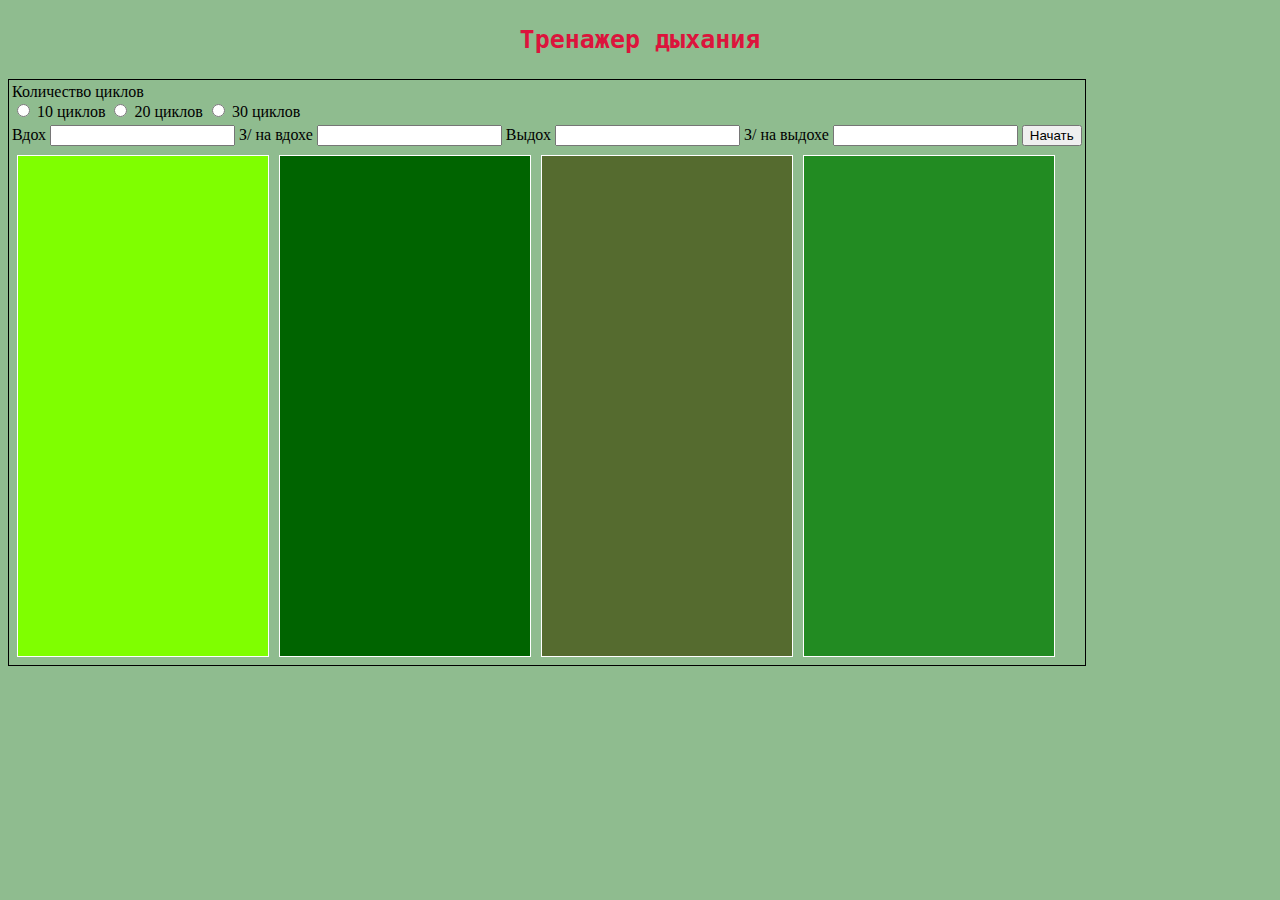
<file: dir/js/breath/index.html>
<!DOCTYPE html>
<html lang="en">
<head>
<meta charset="UTF-8">
<title>Document</title>
<link rel="stylesheet" href="style.css">
</head>
<body>
<p class="headTitle">Тренажер дыхания</p>
<table class="inside">
<tr>
<td><label for="breath">Количество циклов</label>
<form>
    <input type="radio" name="chooseRadio" class="radioStyle" id="radio10" value=10>
    <label for="radio10">10 циклов</label>
    <input type="radio" name="chooseRadio" class="radioStyle" id="radio20" value=20>
    <label for="radio20">20 циклов</label>
    <input type="radio" name="chooseRadio" class="radioStyle" id="radio30" value=30>
    <label for="radio30">30 циклов</label>
</form>
</td>
</tr>
<tr>
<td><div id="block_header">
<label for="breath">Вдох</label>
<input type="number" class="inputStyle" id="breath">
<label for="breath_holding_on">З/ на вдохе</label>
<input type="number" class="inputStyle" id="breath_holding_on">
<label for="exhalation">Выдох</label>
<input type="number" class="inputStyle" id="exhalation">
<label for="breath_holding_off">З/ на выдохе</label>
<input type="number" class="inputStyle" id="breath_holding_off">
<button type="button" id="go_button" onclick="Click()">Начать</button>
</div>
</td>
</tr>
<tr>
<td><div class="cont">
<div class="block_body1" id="block_body1"></div>
<div class="block_body2" id="block_body2"></div>
<div class="block_body3" id="block_body3"></div>
<div class="block_body4" id="block_body4"></div>
<script src="script.js"></script>
<script src="script10.js"></script>
<script src="script20.js"></script>
<script src="script30.js"></script>
<div class="scr"></div>
</div>
</td>
</tr>
</table>
</body>
</html>
</file>
<file: dir/js/breath/style.css>
body{
    background-color:darkseagreen;

}
.inside{
border: 1px solid black;
}
.cont{
    display: flex;
}
.block_body1, .block_body2, .block_body3, .block_body4 {
    width: 250px;
    border: 1px solid white;
    margin: 5px;
    overflow: hidden;
    max-height: 500px;
    transition: max-height 0s;
    height: 500px;
}
.block_hide1, .block_hide2, .block_hide3, .block_hide4 {
    max-height: 0;
}
.headTitle{
    font-family:monospace;
    font-size: 25px;
    font-weight: 800;
    color:crimson;
    text-align: center;
}
.block_body1{
    background-color:chartreuse;
}
.block_body2{
    background-color:darkgreen;
}
.block_body3{
    background-color:darkolivegreen;
}
.block_body4{
    background-color:forestgreen;
}
</file>
